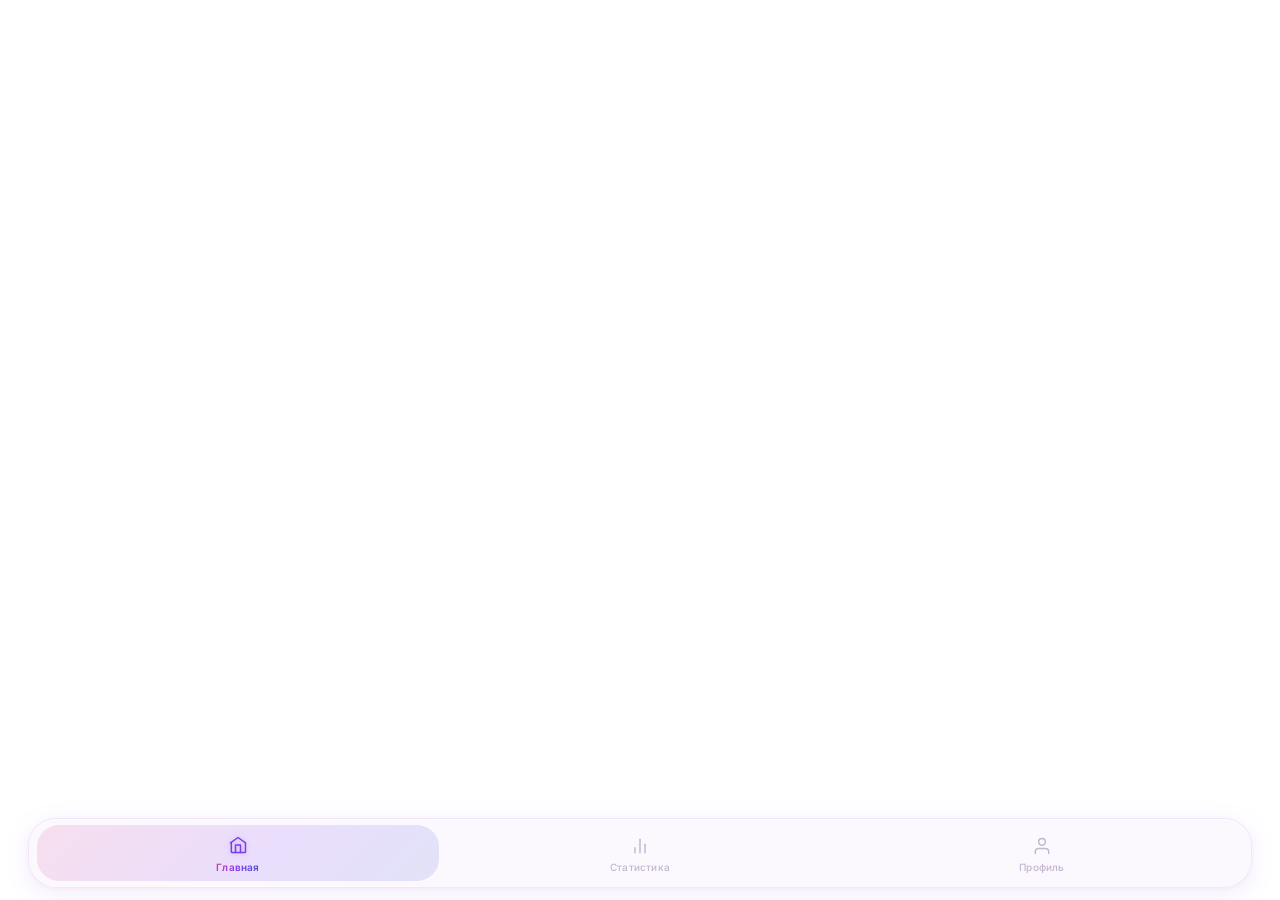
<file: navigation.html>
<!DOCTYPE html>
<html lang="ru">
<head>
<meta charset="UTF-8">
<meta name="viewport" content="width=device-width, initial-scale=1.0">
<title>Bottom Navigation</title>
<script>
(function() {
  try {
    var theme = localStorage.getItem('memories_theme');
    if (!theme && typeof window.matchMedia === 'function')
      theme = window.matchMedia('(prefers-color-scheme: dark)').matches ? 'dark' : 'light';
    if (theme === 'dark') document.documentElement.classList.add('theme-dark');
    var design = localStorage.getItem('memories_design') || 'bright';
    document.documentElement.classList.add(design === 'bright' ? 'design-bright' : 'design-standard');
  } catch(e) {}
})();
</script>
<link href="https://fonts.googleapis.com/css2?family=Inter:wght@400;500;600&display=swap" rel="stylesheet">
<style>
  /* ══ BOTTOM NAVIGATION ══ */
  :root {
    --nav-pink:   #d43f8d;
    --nav-violet: #7c3aed;
    --nav-blue:   #4158d0;
    --nav-muted:  #c4b5d0;
    --nav-grad:   linear-gradient(135deg, #d43f8d 0%, #7c3aed 55%, #4158d0 100%);
    --nav-grad-bg:linear-gradient(135deg, rgba(212,63,141,0.09) 0%, rgba(124,58,237,0.09) 55%, rgba(65,88,208,0.09) 100%);
  }

  .bottom-nav {
    position: fixed;
    bottom: 0; left: 0; right: 0;
    z-index: 100;
    padding-bottom: env(safe-area-inset-bottom, 0px);
    font-family: 'Inter', sans-serif;
  }

  .nav-inner {
    margin: 0 28px 12px;
    background: rgba(252, 248, 254, 0.85);
    backdrop-filter: blur(20px) saturate(1.5);
    -webkit-backdrop-filter: blur(20px) saturate(1.5);
    border-radius: 28px;
    border: 1px solid rgba(124, 58, 237, 0.09);
    box-shadow:
      0 6px 28px rgba(124, 58, 237, 0.09),
      0 1px 6px rgba(212, 63, 141, 0.05),
      inset 0 1px 0 rgba(255,255,255,0.75);
    padding: 6px 8px;
    display: flex;
    align-items: center;
  }

  .nav-item {
    flex: 1;
    display: flex;
    flex-direction: column;
    align-items: center;
    justify-content: center;
    gap: 3px;
    padding: 9px 4px 8px;
    border-radius: 22px;
    cursor: pointer;
    position: relative;
    transition: background 0.28s ease, transform 0.18s ease;
    -webkit-tap-highlight-color: transparent;
    user-select: none;
  }

  .nav-item:active {
    transform: scale(0.93);
  }

  .nav-item.active {
    background: var(--nav-grad-bg);
  }

  .nav-item.active::after {
    content: '';
    position: absolute;
    inset: 0;
    border-radius: 22px;
    background: var(--nav-grad);
    opacity: 0.06;
    pointer-events: none;
  }

  .nav-icon {
    width: 24px; height: 24px;
    display: flex; align-items: center; justify-content: center;
    transition: transform 0.28s cubic-bezier(.25,.8,.25,1);
  }

  .nav-item.active .nav-icon {
    transform: translateY(-1px);
  }

  .nav-icon svg {
    width: 20px; height: 20px;
    stroke: var(--nav-muted);
    fill: none;
    stroke-width: 1.75;
    stroke-linecap: round;
    stroke-linejoin: round;
    transition: stroke 0.28s ease, filter 0.28s ease;
  }

  .nav-item.active .nav-icon svg {
    stroke: var(--nav-violet);
    filter: drop-shadow(0 0 3px rgba(124,58,237,0.30));
  }

  .nav-label {
    font-size: 10px;
    font-weight: 500;
    color: var(--nav-muted);
    letter-spacing: 0.02em;
    transition: color 0.28s ease;
    white-space: nowrap;
  }

  .nav-item.active .nav-label {
    background: var(--nav-grad);
    -webkit-background-clip: text;
    -webkit-text-fill-color: transparent;
    background-clip: text;
    font-weight: 600;
  }

  @media (hover: hover) {
    .nav-item:not(.active):hover {
      background: rgba(124,58,237,0.05);
    }
    .nav-item:not(.active):hover .nav-icon svg {
      stroke: rgba(124,58,237,0.4);
    }
    .nav-item:not(.active):hover .nav-label {
      color: rgba(124,58,237,0.45);
    }
  }

  /* ══ STANDARD DESIGN ══ */
  html.design-standard .nav-inner {
    background: rgba(255,255,255,0.92);
    border: 1px solid rgba(0,0,0,0.07);
    box-shadow: 0 4px 20px rgba(0,0,0,0.08), inset 0 1px 0 rgba(255,255,255,1);
  }
  html.design-standard.theme-dark .nav-inner {
    background: rgba(18,18,18,0.94);
    border: 1px solid rgba(255,255,255,0.07);
    box-shadow: 0 4px 24px rgba(0,0,0,0.5), inset 0 1px 0 rgba(255,255,255,0.04);
  }
  html.design-standard .nav-item { color: #9ca3af; }
  html.design-standard .nav-item.active {
    background: rgba(94,129,172,0.10);
  }
  html.design-standard .nav-item.active::after {
    background: none; opacity: 0;
  }
  html.design-standard .nav-item.active .nav-icon svg {
    stroke: #5e81ac;
    filter: drop-shadow(0 0 3px rgba(94,129,172,0.30));
  }
  html.design-standard .nav-item.active .nav-label {
    background: none;
    -webkit-background-clip: unset;
    -webkit-text-fill-color: #5e81ac;
    background-clip: unset;
    font-weight: 600;
  }
  html.design-standard .nav-icon svg { stroke: #9ca3af; }
  @media (hover: hover) {
    html.design-standard .nav-item:not(.active):hover { background: rgba(94,129,172,0.07); }
    html.design-standard .nav-item:not(.active):hover .nav-icon svg { stroke: #5e81ac; }
    html.design-standard .nav-item:not(.active):hover .nav-label { color: #5e81ac; }
  }
</style>
</head>
<body>

<!-- ══ BOTTOM NAVIGATION ══ -->
<nav class="bottom-nav" role="navigation" aria-label="Главное меню">
  <div class="nav-inner">

    <div class="nav-item active" data-tab="home" role="button" tabindex="0" aria-label="Главная" aria-current="page">
      <div class="nav-icon">
        <svg viewBox="0 0 24 24">
          <path d="M3 9.5L12 3l9 6.5V20a1 1 0 0 1-1 1H5a1 1 0 0 1-1-1V9.5z"/>
          <path d="M9 21V12h6v9"/>
        </svg>
      </div>
      <span class="nav-label">Главная</span>
    </div>

    <div class="nav-item" data-tab="stats" role="button" tabindex="0" aria-label="Статистика">
      <div class="nav-icon">
        <svg viewBox="0 0 24 24">
          <line x1="18" y1="20" x2="18" y2="10"/>
          <line x1="12" y1="20" x2="12" y2="4"/>
          <line x1="6"  y1="20" x2="6"  y2="14"/>
        </svg>
      </div>
      <span class="nav-label">Статистика</span>
    </div>

    <div class="nav-item" data-tab="profile" role="button" tabindex="0" aria-label="Профиль">
      <div class="nav-icon">
        <svg viewBox="0 0 24 24">
          <path d="M20 21v-2a4 4 0 0 0-4-4H8a4 4 0 0 0-4 4v2"/>
          <circle cx="12" cy="7" r="4"/>
        </svg>
      </div>
      <span class="nav-label">Профиль</span>
    </div>

  </div>
</nav>

<script>
  document.querySelectorAll('.nav-item').forEach(item => {
    const activate = () => {
      document.querySelectorAll('.nav-item').forEach(i => {
        i.classList.remove('active');
        i.removeAttribute('aria-current');
      });
      item.classList.add('active');
      item.setAttribute('aria-current', 'page');
    };
    item.addEventListener('click', activate);
    item.addEventListener('keydown', e => {
      if (e.key === 'Enter' || e.key === ' ') { e.preventDefault(); activate(); }
    });
  });
</script>

</body>
</html>
</file>
